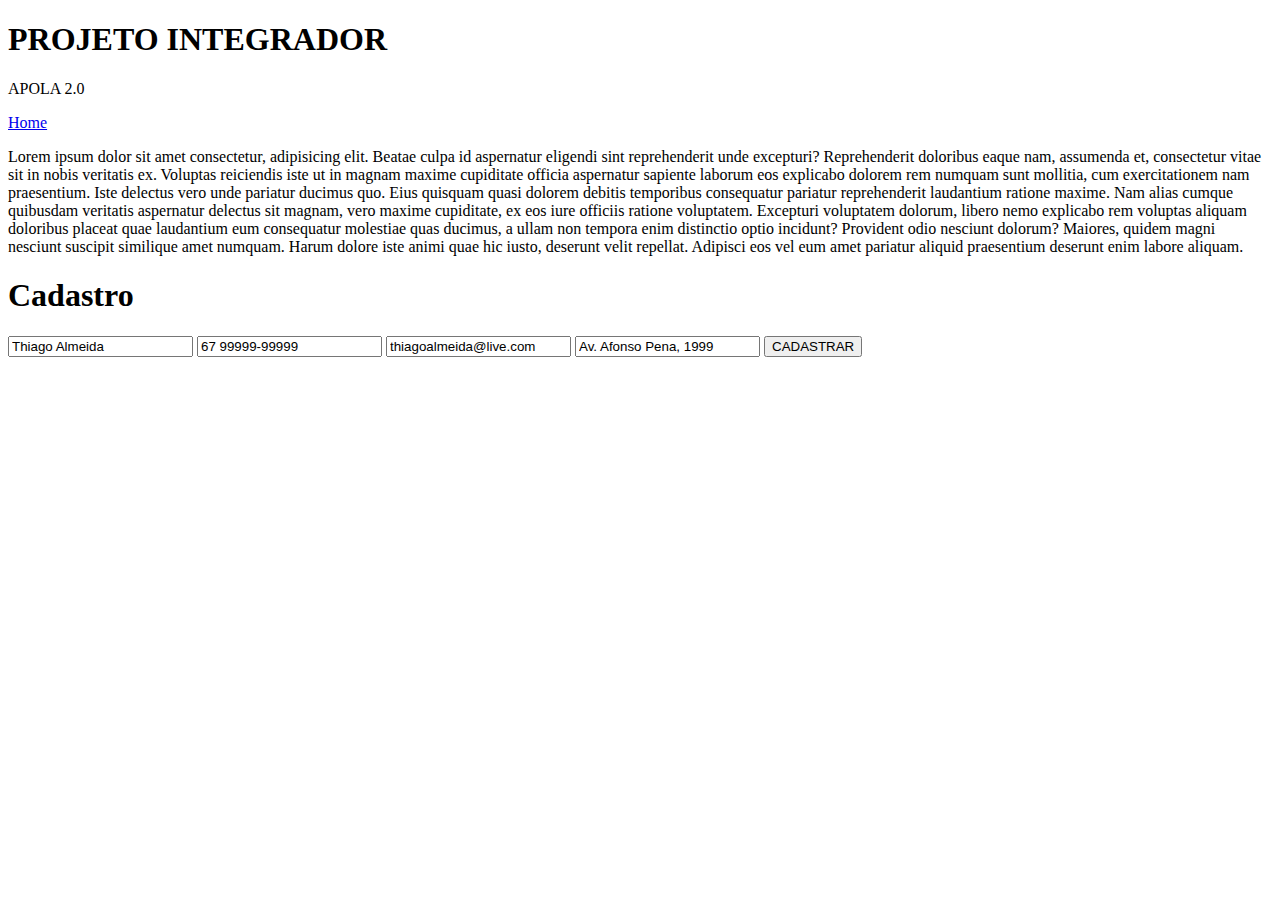
<file: index.html>
<!DOCTYPE html>
<html lang="en">
<head>
    <meta charset="UTF-8">
    <meta name="viewport" content="width=device-width, initial-scale=1.0">
    <title>Document</title>
</head>
<body>
    <h1> PROJETO INTEGRADOR </h1>

    <p> APOLA 2.0 </p>

    <a href="home.html"> Home </a>

    <p> Lorem ipsum dolor sit amet consectetur, adipisicing elit. Beatae culpa id aspernatur eligendi sint reprehenderit unde excepturi? Reprehenderit doloribus eaque nam, assumenda et, consectetur vitae sit in nobis veritatis ex.
    Voluptas reiciendis iste ut in magnam maxime cupiditate officia aspernatur sapiente laborum eos explicabo dolorem rem numquam sunt mollitia, cum exercitationem nam praesentium. Iste delectus vero unde pariatur ducimus quo.
    Eius quisquam quasi dolorem debitis temporibus consequatur pariatur reprehenderit laudantium ratione maxime. Nam alias cumque quibusdam veritatis aspernatur delectus sit magnam, vero maxime cupiditate, ex eos iure officiis ratione voluptatem.
    Excepturi voluptatem dolorum, libero nemo explicabo rem voluptas aliquam doloribus placeat quae laudantium eum consequatur molestiae quas ducimus, a ullam non tempora enim distinctio optio incidunt? Provident odio nesciunt dolorum?
    Maiores, quidem magni nesciunt suscipit similique amet numquam. Harum dolore iste animi quae hic iusto, deserunt velit repellat. Adipisci eos vel eum amet pariatur aliquid praesentium deserunt enim labore aliquam.</p>

    <h1> Cadastro  </h1>


    <form>
        <input type="text" id="nome" value="Thiago Almeida">
        <input type="text" id="nome" value="67 99999-99999">
        <input type="text" id="nome" value="thiagoalmeida@live.com">
        <input type="text" id="nome" value="Av. Afonso Pena, 1999">
        
        <input type="button" value="CADASTRAR">
    </form>
    
</body>
</html>
</file>
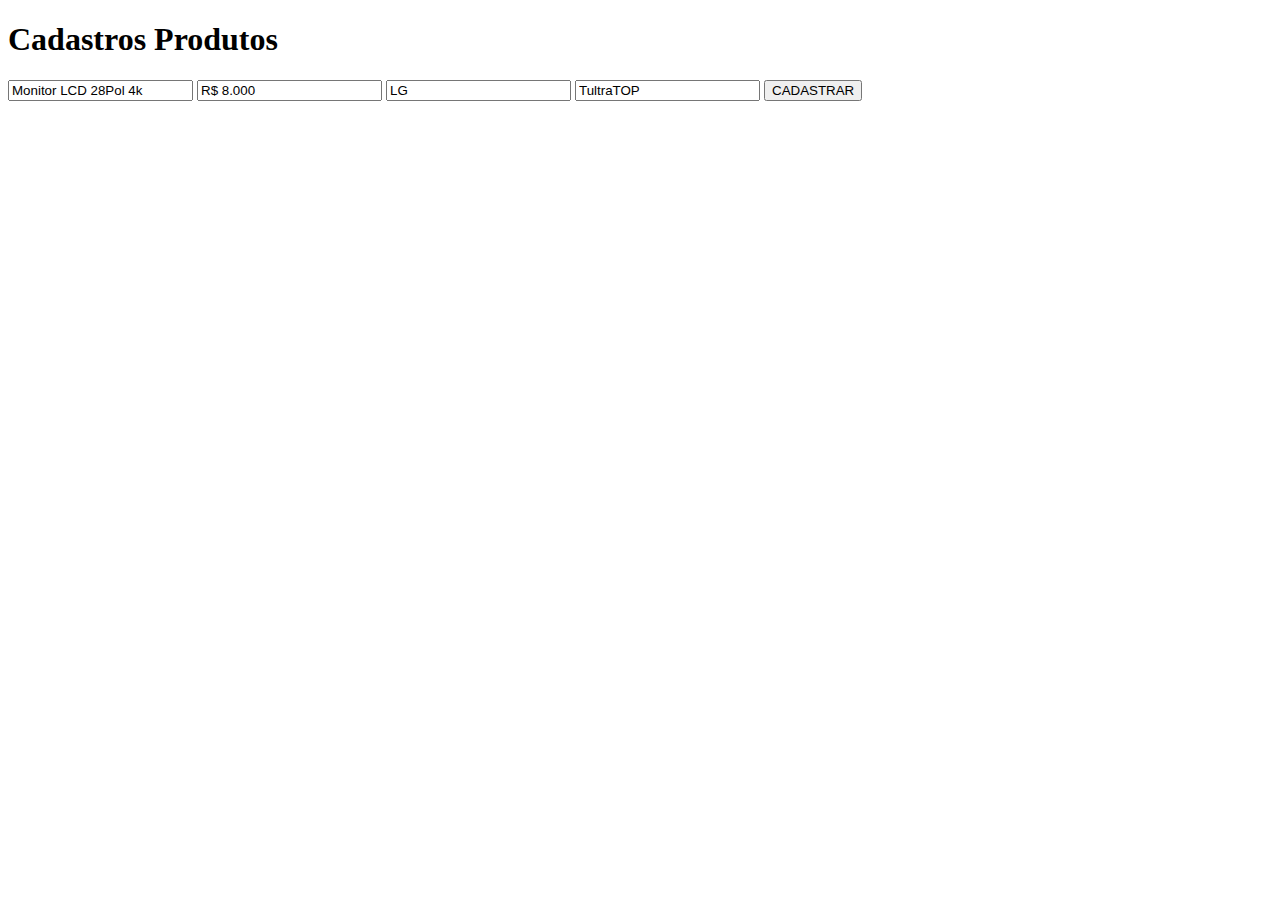
<file: home.html>
<!DOCTYPE html>
<html lang="en">
<head>
    <meta charset="UTF-8">
    <meta name="viewport" content="width=device-width, initial-scale=1.0">
    <title>Document</title>
</head>
<body>
    <h1> Cadastros Produtos </h1>



    <form>
        <input type="text" id="nome" value="Monitor LCD 28Pol 4k">
        <input type="text" id="nome" value="R$ 8.000">
        <input type="text" id="nome" value="LG">
        <input type="text" id="nome" value="TultraTOP">
        
        <input type="button" value="CADASTRAR">
    </form>
</body>
</html>
</file>
